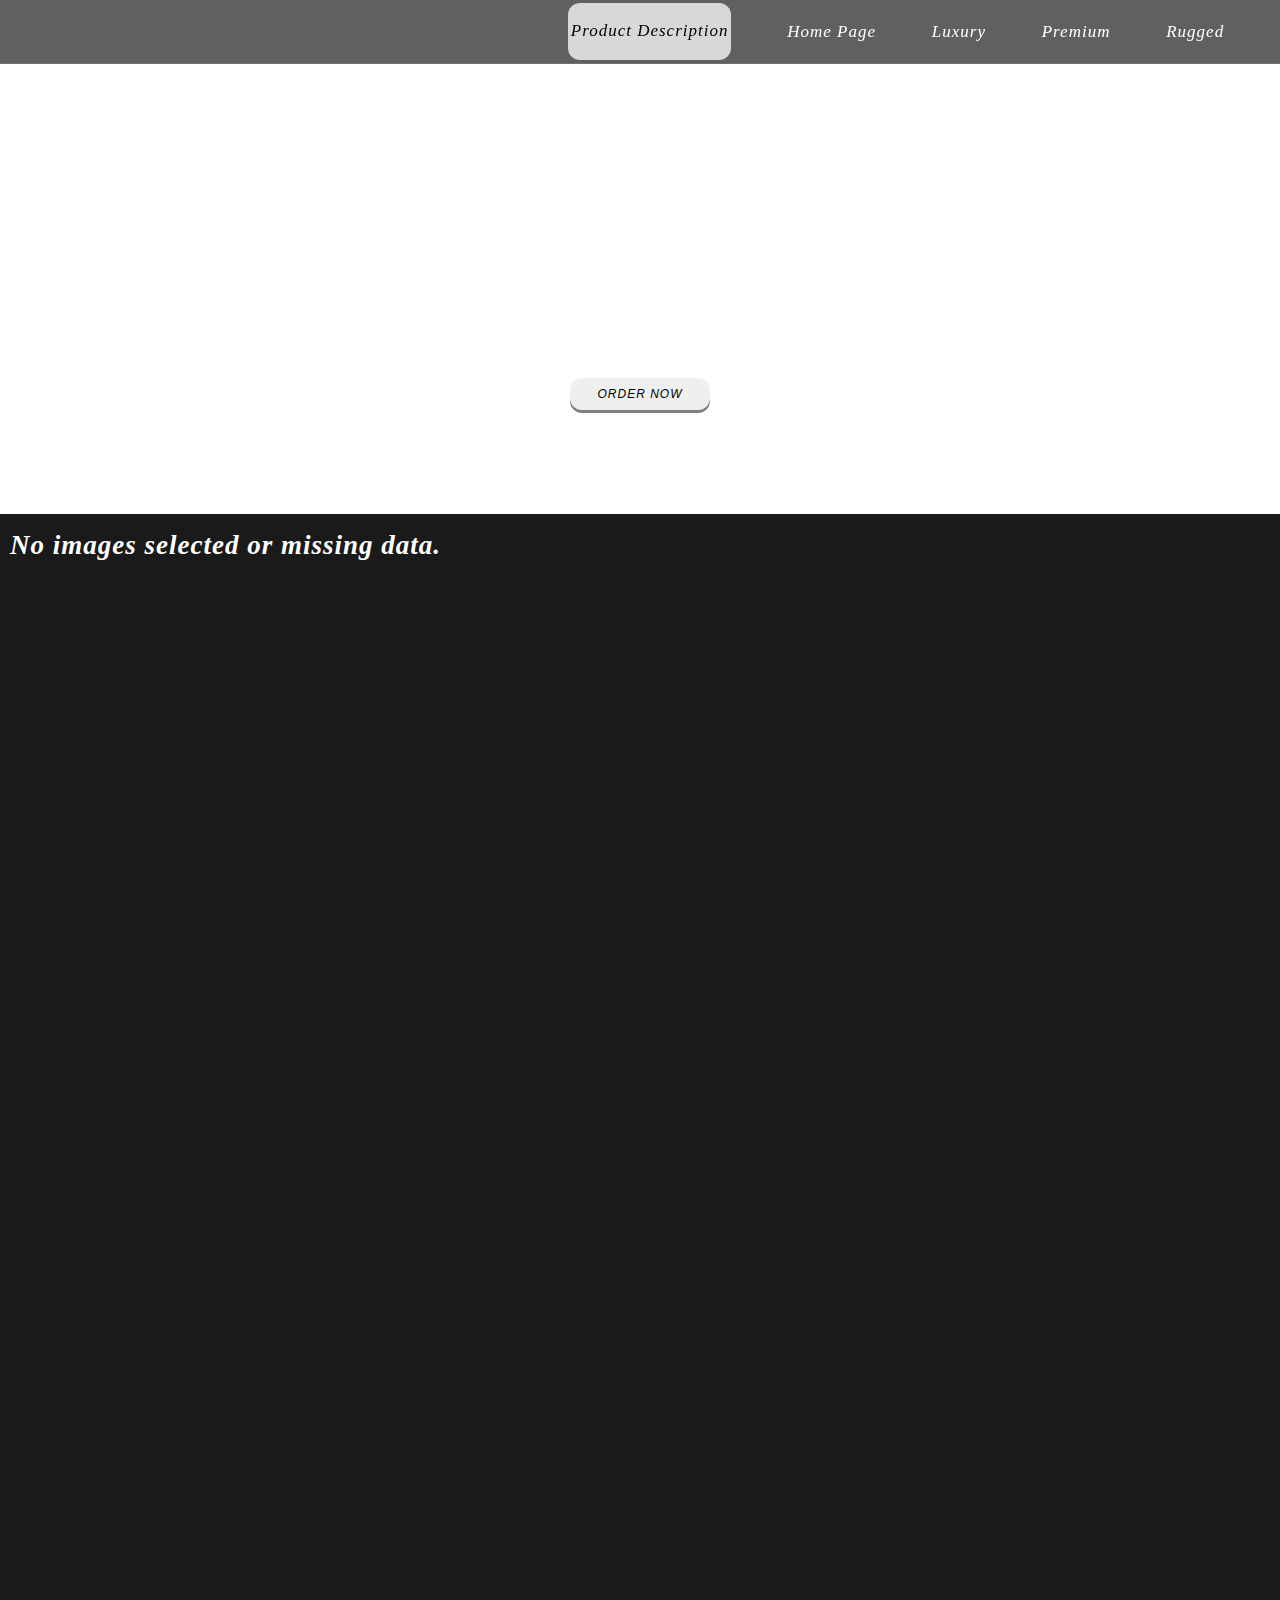
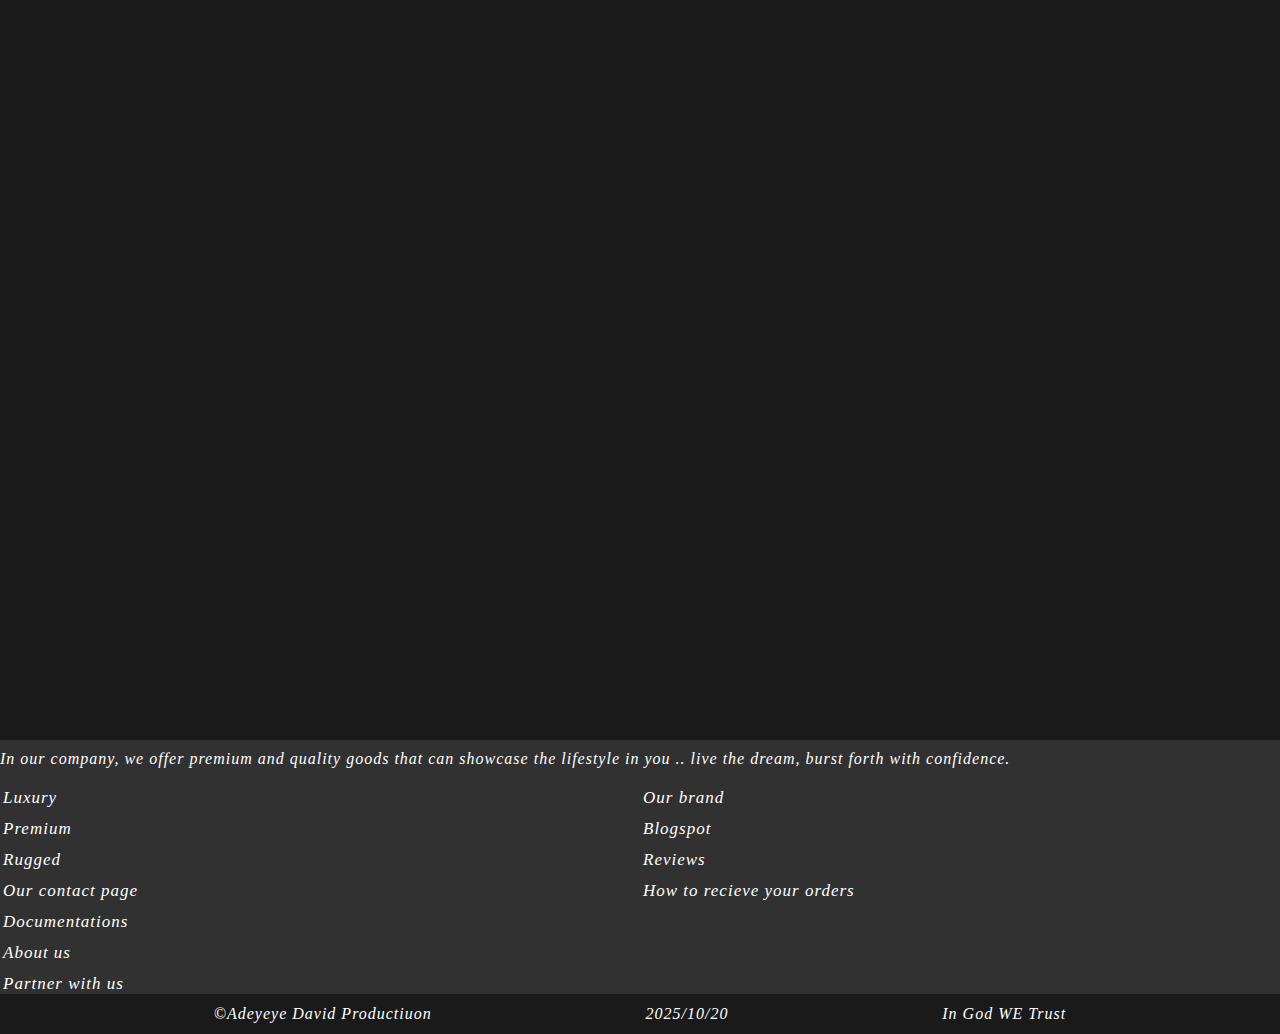
<file: itemPage.html>
<!DOCTYPE html>
<html lang="en">
  <head>
    <meta charset="UTF-8" />
    <meta name="viewport" content="width=device-width, initial-scale=1.0" />
    <title>Item Page</title>
    <link rel="stylesheet" href="css/itemPage.css" />
  </head>
  <body>
    <div class="mi-head">
      <nav>
        <ul>
          <div class="current-page-indi"><li>Product Description</li></div>
        <li onclick="window.location.href='index.html'">Home Page</li>
        <li onclick="window.location.href='specialPages.html#Luxury'">Luxury</li>
          <li onclick="window.location.href='specialPages.html#Premium'">Premium</li>
          <li onclick="window.location.href='specialPages.html#Rugged'">Rugged</li>
        </ul>
      </nav>
    </div>
    <div class="my-main">
      <div class="image-disp">
        <div class="first-image"></div>
        <div class="other-row">
           <div class="second-image"></div>
           <div class="third-image"></div>
        </div>
       <button id="order-butt" onclick="window.location.href='specialPages.html'">ORDER NOW</button>
      </div>
      <div class="details-sales">
        <p id="car-info">
            
        </p>
      </div>
    </div>
<div id="bottom-part"></div>
    <script src="item.js"></script>
    <script src="script.js"></script>
  </body>
</html>
</file>
<file: css/itemPage.css>
* {
  padding: 0;
  margin: 0;
  letter-spacing: 1px;
}
html {
  scroll-behavior: smooth;
}

body {
  height: 300%;
  width: 100%;
  font-style: oblique;
  background: linear-gradient(to bottom, #1a1a1a, #1a1a1a) center;
  background-size: cover;
  color: #ffffff;
  letter-spacing: 1px;
  overflow-x: hidden;
}

button {
  user-select: none;
}

.mi-head {
  height: 7vh;
  width: 100vw;
  color: rgb(255, 255, 255);
  display: flex;
  align-items: center;
  justify-content: flex-end;
  position: fixed;
  z-index: 99;
  background-color: rgba(10, 10, 10, 0.651);
  box-shadow: 0 2px 10px rgba(255, 255, 255, 0.05);
  backdrop-filter: blur(8px);
  border-bottom: 1px solid rgba(255, 255, 255, 0.1);
}
nav {
  width: 60%;
  display: flex;
  height: 100%;
  background-color: transparent;
  color: rgb(255, 255, 255);
}
ul {
  height: 100%;
  width: 100%;
  display: flex;
  align-items: center;
  justify-content: space-evenly;
  list-style: none;
  font-size: 17px;
  cursor: pointer;
}
.current-page-indi {
  height: 80%;
  border-radius: 12px;
  background-color: rgba(255, 255, 255, 0.76);
  display: flex;
  align-items: center;
  justify-content: center;
  color: rgb(0, 0, 0);
  padding: 3px;
}
.my-main {
  height: 92vh;
  width: 100%;
  background-color: transparent;
  display: flex;
  flex-direction: column;
  justify-content: center;
  padding: 0;
  margin: 0;
}
.image-disp {
  background-color: white;
  height: 70vh;
  width: 100%;
  overflow: hidden;
  display: flex;
  flex-direction: row;
}
.first-image {
  height: 100%;
  width: 50%;
  background: no-repeat center;
  background-size: cover;
}
.other-row {
  height: 100%;
  width: 50%;
  display: flex;
  flex-direction: column;
}
.second-image {
  height: 50%;
  width: 100%;
  background: no-repeat center;
  background-size: cover;
}
.third-image {
  height: 50%;
  width: 100%;
  background: no-repeat center;
  background-size: cover;
}
#order-butt {
  height: 32px;
  width: 140px;
  outline: none;
  color: black;
  border: none;
  border-radius: 12px;
  box-shadow: 0px 3px rgba(0, 0, 0, 0.5);
  font-size: 12px;
  font-style: oblique;
  position: absolute;
  top: 42vh;
  right: 50%;
  translate: 50%;
  font-family: Verdana, Geneva, Tahoma, sans-serif;
}
#order-butt:hover{
    box-shadow: 0px 2px rgba(0, 0, 0, 0.774);

}
h1 {
  text-shadow: 13px;
  backdrop-filter: brightness(39%);
}
.details-sales {
  height: 40vh;
  width: 100%;
  background-color: transparent;
  overflow-wrap: break-word;
  font-size: 18px;
  font-family: "Times New Roman", Times, serif;
  padding: 10px;
  line-height: 1.6;
  color: #ffffff;
}

#car-info {
  display: flex;
  flex-direction: column;
}
.details-sales h4 {
  margin-top: 20px;
  color: #ffffff;
  padding-bottom: 5px;
  font-size: 20px;
  text-align: left;
}

.images-of-cars-with-details {
  height: 60vh;
  width: 90%;
  background-color: #333;
}

.details-sales ul {
  list-style-type: none;
  display: flex;
  flex-direction: column;
  text-align: left;
  align-items: flex-start;
}

.details-sales li {
  font-weight: normal;
  font-size: 15px;
}
#all-specs {
  background-color: transparent;
  display: flex;
  flex-direction: column;
  align-items: center;
  width: 100%;
}
.mini-specs {
  display: flex;
  flex-direction: row;
  gap: 2px;
  padding: 0;
  width: 100%;
}
#specs,
#specs2 {
  padding: 0;
  display: flex;
  flex-direction: column;
  background-color: transparent;
  padding: 0;
  gap: 0;
  width: 50%;
}
#bottom-part {
  padding-top: 10px;
  margin: 0;
  box-sizing: border-box;
  width: 100vw;
  background-color: rgb(49, 49, 49);
  position: absolute;
  top: 260%;
  left: 0;
}
.first-note {
  font-size: 16px;
}
.footer-rows {
  display: flex;
  flex-direction: row;
  height: 90%;
  width: 100%;
  background-color: transparent;
  justify-content: space-between;
}
.first-footer-row {
  height: 100%;
  width: 50%;
  background-color: transparent;
  color: rgb(255, 255, 255);
  padding-top: 20px;
  font-size: 17px;
  display: flex;
  flex-direction: column;
  gap: 11px;
  padding-left: 3px;
}
.second-footer-row {
  height: 100%;
  width: 50%;
  background-color: transparent;
  color: rgb(255, 255, 255);
  padding-top: 20px;
  font-size: 17px;
  display: flex;
  flex-direction: column;
  gap: 11px;
  padding-left: 3px;
}
.end-note{
  height: 40px;
  background-color: rgb(26, 26, 26);
  width: 100vw;
  display: flex;
  justify-content: space-evenly;
  align-items: center;
}
@media (max-width:720px) {
  .my-main{
    box-sizing: border-box;
  }
  .mi-head{
    justify-content: space-evenly;
    gap: 22px;
  }
  nav{
    width: 100%;
  }
  ul{
    font-size: 15px;
  }
    .current-page-indi{
      height: 70%;
    }
        .image-disp{
          height: 40vh;
        }

      }
</file>
